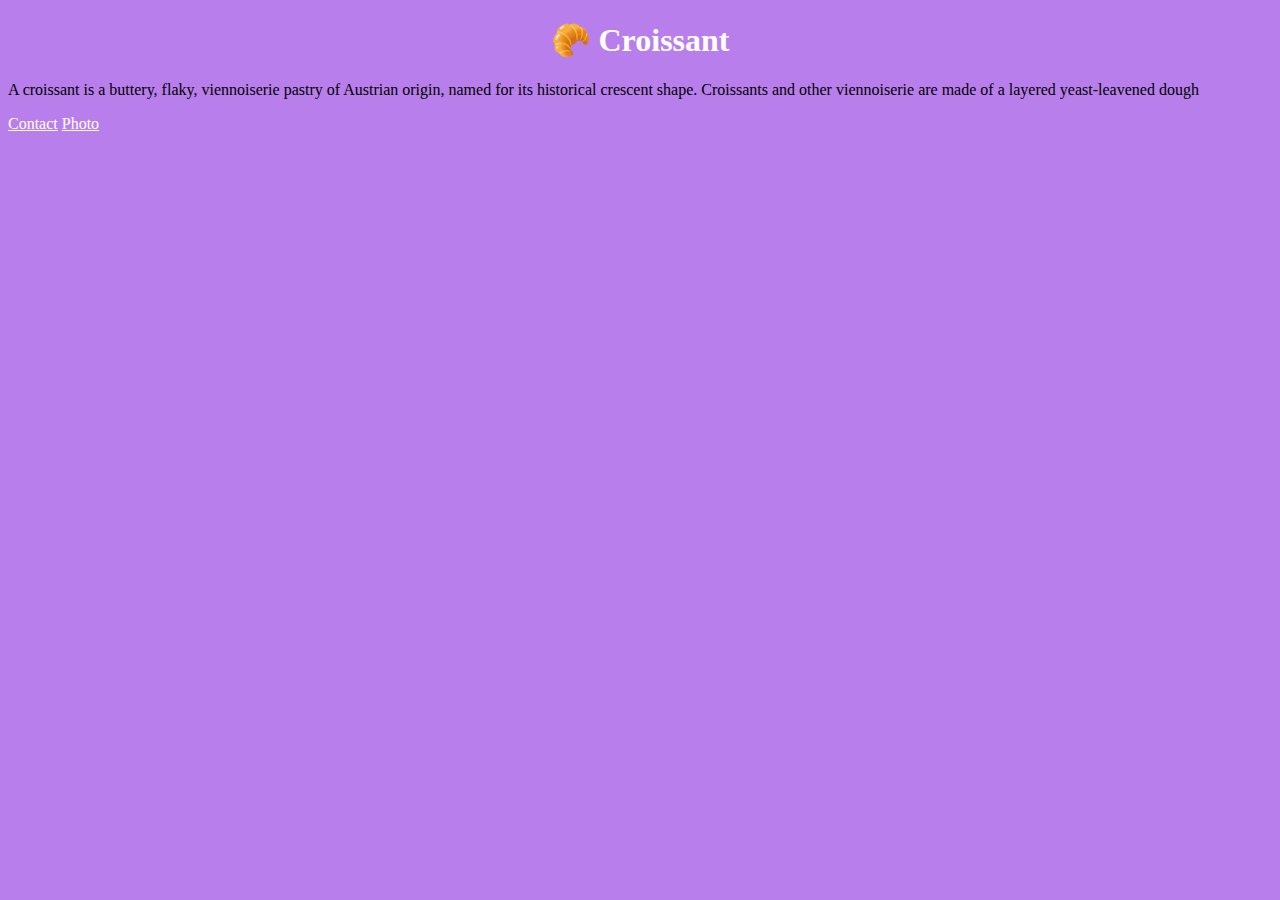
<file: index.html>
<!DOCTYPE html>
<html lang="en">
<head>
    <meta charset="UTF-8">
    <meta name="viewport" content="width=device-width, initial-scale=1.0">
    <link rel="stylesheet" href="css/styles.css" />
    <title>Homepage</title>
</head>
<body>
    <h1>🥐 Croissant</h1>
    <p>
      A croissant is a buttery, flaky, viennoiserie pastry of Austrian origin,
      named for its historical crescent shape. Croissants and other viennoiserie
      are made of a layered yeast-leavened dough
    </p>
<footer>
    <a href="contact.html">Contact</a>
    <a href="photo.html">Photo</a>
</footer>
</body>
</html>
</file>
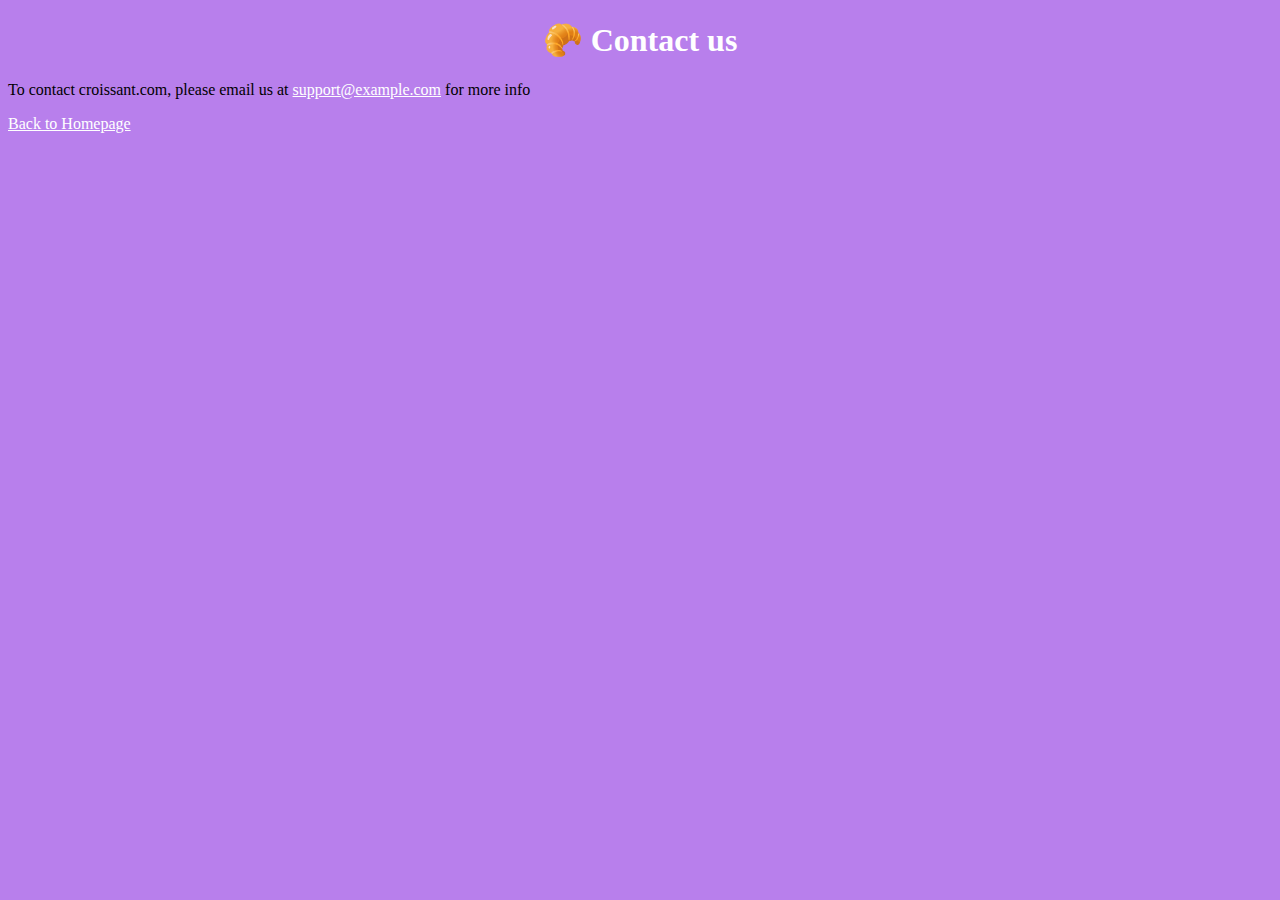
<file: contact.html>
<!DOCTYPE html>
<html lang="en">
<head>
    <meta charset="UTF-8">
    <meta name="viewport" content="width=device-width, initial-scale=1.0">
    <link rel="stylesheet" href="css/styles.css" />
    <title>Contact</title>
</head>
<body>
    <h1>🥐 Contact us</h1>
    <p>To contact croissant.com, please email us at <a href="mailto:support@example.com">support@example.com</a> for more info</p>
    <a href="index.html">Back to Homepage</a>
</body>
</html>
</file>
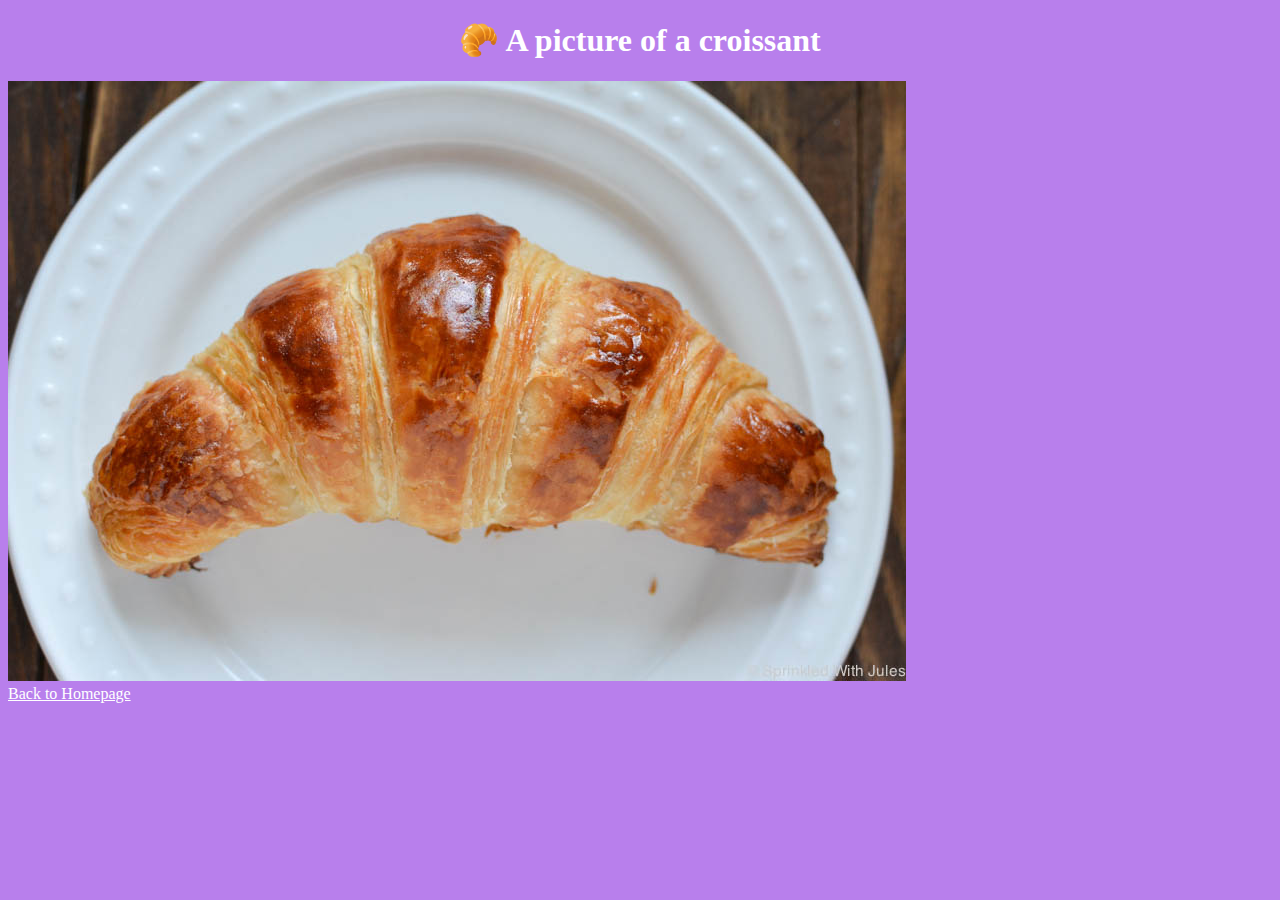
<file: photo.html>
<!DOCTYPE html>
<html lang="en">
  <head>
    <meta charset="UTF-8" />
    <meta http-equiv="X-UA-Compatible" content="IE=edge" />
    <meta
      name="viewport"
      content="width=
  , initial-scale=1.0"
    />
    <link rel="stylesheet" href="css/styles.css" />
    <title>Croissant</title>
  </head>
  <body>
    <h1>🥐 A picture of a croissant</h1>
    <img src="photo/croissant.jpg" alt="" class="croissant-photo" />
    <footer>
        <a href="index.html">Back to Homepage</a>
    </footer>
  </body>
</html>
</file>
<file: css/styles.css>
body { 
    background: rgb(184, 127, 236);

}

H1 {
    text-align: center;
    color: white;
}

a { 
    color:white;

}
</file>
